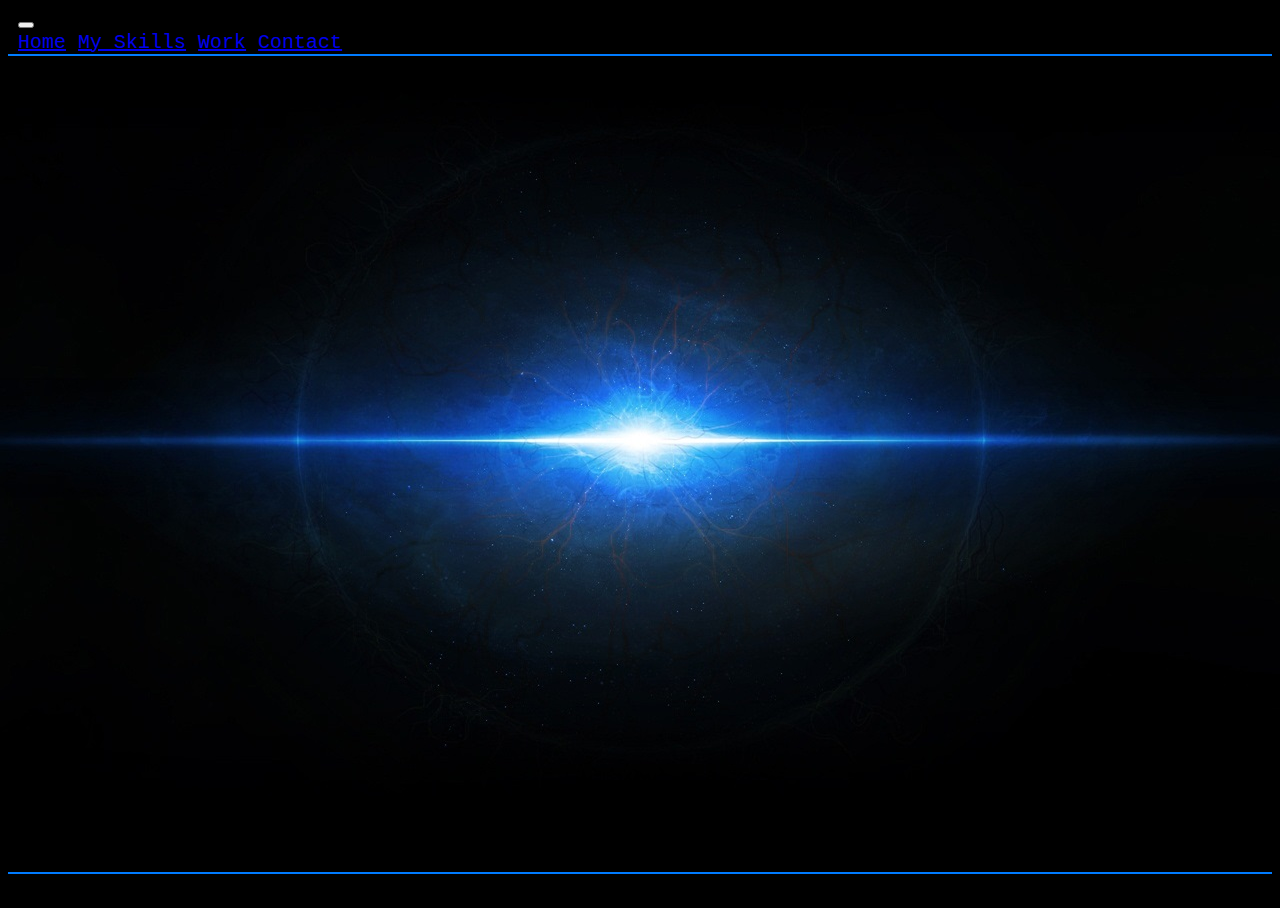
<file: Skills.html>
<!DOCTYPE html>
<html>
  <head>
    <meta name="viewport" content="width=device-width, initial-scale=1.0" />
    <title>IGF | Skills</title>
    <link rel="icon" href="https://farelas07.github.io/MCIT/Images/semicolon.ico" type="image/x-icon" />
    <link rel="stylesheet" href="https://farelas07.github.io/MCIT/Styles/style.css" />
    <script src="https://ajax.googleapis.com/ajax/libs/jquery/3.6.1/jquery.min.js"></script>
    <script src="https://farelas07.github.io/MCIT/Jquery/jquery.js"></script>

    <script
      src="https://cdn.jsdelivr.net/npm/bootstrap@4.0.0/dist/js/bootstrap.min.js"
      integrity="sha384-JZR6Spejh4U02d8jOt6vLEHfe/JQGiRRSQQxSfFWpi1MquVdAyjUar5+76PVCmYl"
      crossorigin="anonymous"
    ></script>
    <!--  -->
    <script
      src="https://cdn.jsdelivr.net/npm/bootstrap@5.3.0-alpha1/dist/js/bootstrap.bundle.min.js"
      integrity="sha384-w76AqPfDkMBDXo30jS1Sgez6pr3x5MlQ1ZAGC+nuZB+EYdgRZgiwxhTBTkF7CXvN"
      crossorigin="anonymous"
    ></script>

    <link
      href="https://cdn.jsdelivr.net/npm/bootstrap@5.3.0-alpha1/dist/css/bootstrap.min.css"
      rel="stylesheet"
      integrity="sha384-GLhlTQ8iRABdZLl6O3oVMWSktQOp6b7In1Zl3/Jr59b6EGGoI1aFkw7cmDA6j6gD"
      crossorigin="anonymous"
    />
    <script
      src="https://cdn.jsdelivr.net/npm/@popperjs/core@2.11.6/dist/umd/popper.min.js"
      integrity="sha384-oBqDVmMz9ATKxIep9tiCxS/Z9fNfEXiDAYTujMAeBAsjFuCZSmKbSSUnQlmh/jp3"
      crossorigin="anonymous"
    ></script>
    <script
      src="https://cdn.jsdelivr.net/npm/bootstrap@5.3.0-alpha1/dist/js/bootstrap.min.js"
      integrity="sha384-mQ93GR66B00ZXjt0YO5KlohRA5SY2XofN4zfuZxLkoj1gXtW8ANNCe9d5Y3eG5eD"
      crossorigin="anonymous"
    ></script>
  </head>
  <body>
    <div id="page-container">
      <div class="pulse"></div>
      <nav class="navbar navbar-expand-md navbar-dark bg-none">
        <button
          class="navbar-toggler justify-content-start"
          type="button"
          data-toggle="collapse"
          data-target="#navbarNavAltMarkup"
          aria-controls="navbarNavAltMarkup"
          aria-expanded="false"
          aria-label="Toggle navigation"
        >
          <span class="navbar-toggler-icon"></span>
        </button>
        <div
          class="collapse navbar-collapse justify-content-start justify-content-md-center"
          id="navbarNavAltMarkup"
        >
          <div class="navbar-nav">
            <a class="nav-item nav-link" href="./index.html">Home</a>
            <a class="nav-item nav-link active" href="#">My Skills</a>
            <a class="nav-item nav-link" href="./Work.html">Work</a>
            <a class="nav-item nav-link" href="./Contact.html">Contact</a>
          </div>
        </div>
      </nav>
      <div class="blue-bar"></div>
      <div id="spinner" class="spinner-grow" role="status"></div>
      <div id="container" class="container">
        <div class="text-white font-weight-bold home-container">
          <span>Skills</span>
        </div>
        <div class="accordion" id="accordion">
          <div class="accordion-item bg-dark text-white">
            <h2 class="accordion-header" id="headingOne">
              <button
                class="accordion-button bg-dark text-white"
                type="button"
                data-bs-toggle="collapse"
                data-bs-target="#collapseOne"
                aria-expanded="true"
                aria-controls="collapseOne"
              >
                Backend
              </button>
            </h2>
            <div
              id="collapseOne"
              class="accordion-collapse collapse show"
              aria-labelledby="headingOne"
              data-bs-parent="#accordion"
            >
              <div class="accordion-body">
                <label class="text-white">C #</label>
                <div class="progress progress-class">
                  <div
                    class="progress-bar bg-primary"
                    role="progressbar"
                    style="width: 85%"
                    aria-valuenow="85"
                    aria-valuemin="0"
                    aria-valuemax="100"
                  ></div>
                </div>
                <label class="text-white">Node Js</label>
                <div class="progress progress-class">
                  <div
                    class="progress-bar bg-success"
                    role="progressbar"
                    style="width: 40%"
                    aria-valuenow="40"
                    aria-valuemin="0"
                    aria-valuemax="100"
                  ></div>
                </div>
              </div>
            </div>
          </div>
          <div class="accordion-item bg-dark text-white">
            <h2 class="accordion-header" id="headingTwo">
              <button
                class="accordion-button collapsed bg-dark text-white"
                type="button"
                data-bs-toggle="collapse"
                data-bs-target="#collapseTwo"
                aria-expanded="false"
                aria-controls="collapseTwo"
              >
                Frontend
              </button>
            </h2>
            <div
              id="collapseTwo"
              class="accordion-collapse collapse"
              aria-labelledby="headingTwo"
              data-bs-parent="#accordion"
            >
              <div class="accordion-body">
                <label class="text-white">ASP.Net</label>
                <div class="progress progress-class">
                  <div
                    class="progress-bar bg-primary"
                    role="progressbar"
                    style="width: 85%"
                    aria-valuenow="85"
                    aria-valuemin="0"
                    aria-valuemax="100"
                  ></div>
                </div>
                <label class="text-white">Angular</label>
                <div class="progress progress-class">
                  <div
                    class="progress-bar bg-success"
                    role="progressbar"
                    style="width: 80%"
                    aria-valuenow="80"
                    aria-valuemin="0"
                    aria-valuemax="100"
                  ></div>
                </div>
                <label class="text-white">React</label>
                <div class="progress progress-class">
                  <div
                    class="progress-bar bg-info"
                    role="progressbar"
                    style="width: 60%"
                    aria-valuenow="60"
                    aria-valuemin="0"
                    aria-valuemax="100"
                  ></div>
                </div>
              </div>
            </div>
          </div>
          <div class="accordion-item bg-dark text-white">
            <h2 class="accordion-header" id="headingThree">
              <button
                class="accordion-button collapsed bg-dark text-white"
                type="button"
                data-bs-toggle="collapse"
                data-bs-target="#collapseThree"
                aria-expanded="false"
                aria-controls="collapseThree"
              >
                Database
              </button>
            </h2>
            <div
              id="collapseThree"
              class="accordion-collapse collapse"
              aria-labelledby="headingThree"
              data-bs-parent="#accordion"
            >
              <div class="accordion-body">
                <label class="text-white">SQL</label>
                <div class="progress progress-class">
                  <div
                    class="progress-bar bg-primary"
                    role="progressbar"
                    style="width: 85%"
                    aria-valuenow="85"
                    aria-valuemin="0"
                    aria-valuemax="100"
                  ></div>
                </div>
                <label class="text-white">SqLite</label>
                <div class="progress progress-class">
                  <div
                    class="progress-bar bg-success"
                    role="progressbar"
                    style="width: 85%"
                    aria-valuenow="85"
                    aria-valuemin="0"
                    aria-valuemax="100"
                  ></div>
                </div>
              </div>
            </div>
          </div>
          <div class="accordion-item bg-dark text-white">
            <h2 class="accordion-header" id="headingfour">
              <button
                class="accordion-button collapsed bg-dark text-white"
                type="button"
                data-bs-toggle="collapse"
                data-bs-target="#collapseFour"
                aria-expanded="false"
                aria-controls="collapseFour"
              >
                Analysis of data
              </button>
            </h2>
            <div
              id="collapseFour"
              class="accordion-collapse collapse"
              aria-labelledby="headingfour"
              data-bs-parent="#accordion"
            >
              <div class="accordion-body">
                <label class="text-white">Tableau</label>
                <div class="progress progress-class">
                  <div
                    class="progress-bar bg-primary"
                    role="progressbar"
                    style="width: 70%"
                    aria-valuenow="70"
                    aria-valuemin="0"
                    aria-valuemax="100"
                  ></div>
                </div>
                <label class="text-white">Crystal reports</label>
                <div class="progress progress-class">
                  <div
                    class="progress-bar bg-success"
                    role="progressbar"
                    style="width: 70%"
                    aria-valuenow="70"
                    aria-valuemin="0"
                    aria-valuemax="100"
                  ></div>
                </div>
                <label class="text-white">Power BI</label>
                <div class="progress progress-class">
                  <div
                    class="progress-bar bg-info"
                    role="progressbar"
                    style="width: 50%"
                    aria-valuenow="50"
                    aria-valuemin="0"
                    aria-valuemax="100"
                  ></div>
                </div>
              </div>
            </div>
          </div>
        </div>
        <div class="text-white font-weight-bold home-container">
          <span>Education</span>
        </div>
        <div
          id="carouselDark"
          class="carousel carousel-dark slide"
          data-bs-ride="carousel"
        >
          <div class="carousel-inner">
            <div class="carousel-item active" data-bs-interval="10000">
              <img
                src="./Images/tese.png"
                class="d-block w-100 education-image"
                alt="tese"
              />
              <div class="carousel-caption d-none d-md-block">
                <h5>Degree in computier science</h5>
                <p>Tecnologico de estudios superiores de ecatepec</p>
              </div>
            </div>
            <div class="carousel-item" data-bs-interval="2000">
              <img
                src="./Images/mcit.png"
                class="d-block w-100 education-image"
                alt="MCIT"
              />
              <div class="carousel-caption d-none d-md-block">
                <h5>Business analyst (AEC)</h5>
                <p>Montreal College of Information Technology</p>
              </div>
            </div>
            <div class="carousel-item">
              <img
                src="./Images/mcit.png"
                class="d-block w-100 education-image"
                alt="MCIT"
              />
              <div class="carousel-caption d-none d-md-block">
                <h5>Full stack web developer (AEC)</h5>
                <p>Montreal College of Information Technology</p>
              </div>
            </div>
          </div>
          <button
            class="carousel-control-prev"
            type="button"
            data-bs-target="#carouselDark"
            data-bs-slide="prev"
          >
            <span class="carousel-control-prev-icon" aria-hidden="true"></span>
            <span class="visually-hidden">Previous</span>
          </button>
          <button
            class="carousel-control-next"
            type="button"
            data-bs-target="#carouselDark"
            data-bs-slide="next"
          >
            <span class="carousel-control-next-icon" aria-hidden="true"></span>
            <span class="visually-hidden">Next</span>
          </button>
        </div>
      </div>
      <footer class="text-white text-center">
        <div class="blue-bar"></div>

        <p>Israel Gonzalez Farelas 2023</p>
      </footer>
    </div>
  </body>
</html>
</file>
